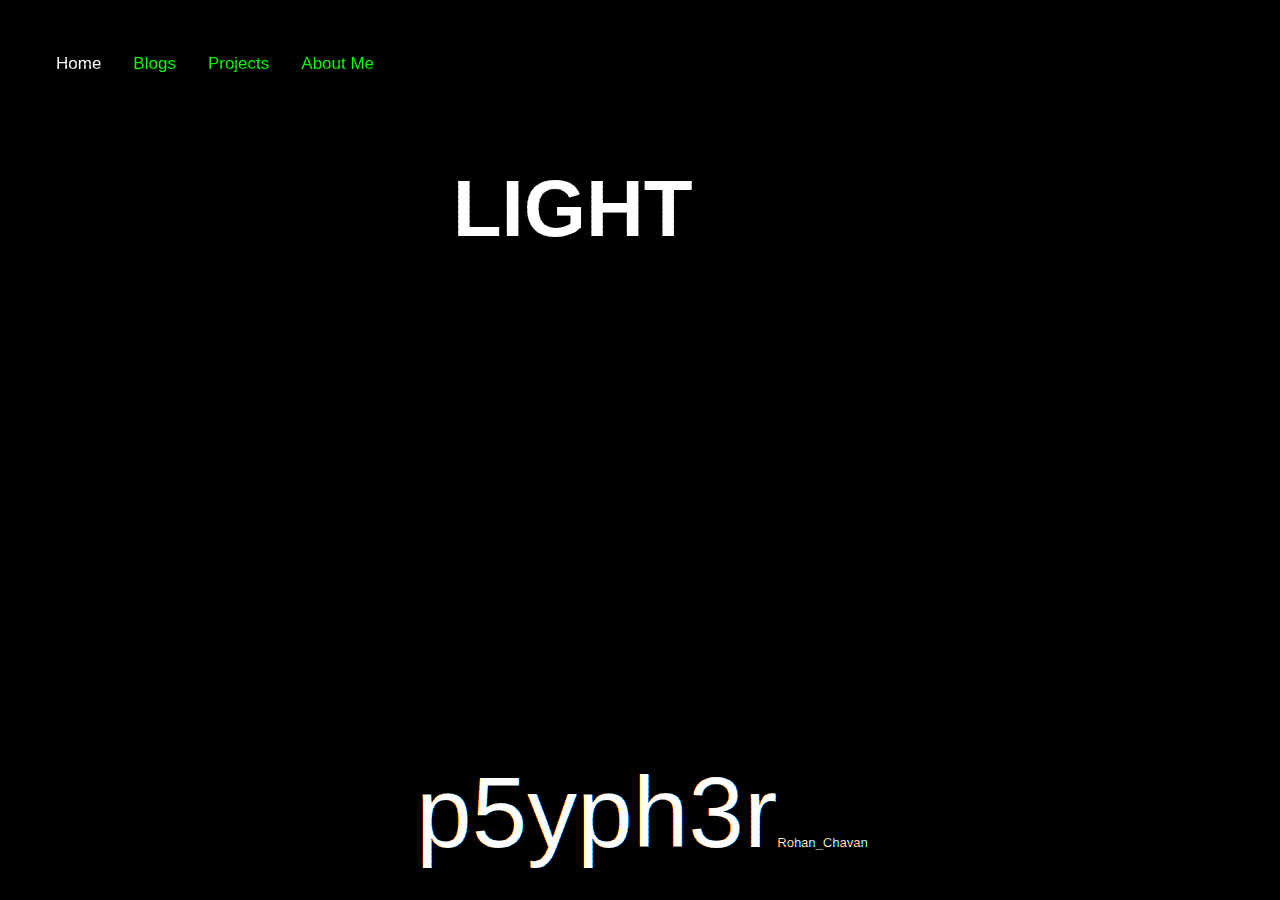
<file: index.html>
<!doctype html>
<html>
<head>
	<link rel="stylesheet" href="style.css">
	<link rel="stylesheet" href="style2.css">

</head>
<body>
<div class="topnav">
  <a class="active" href="#">Home</a>
  <a href="https://medium.com/@rohanchavan">Blogs</a>
  <a href="https://github.com/p5yph3r/">Projects</a>
  <a href="aboutme.html">About Me</a>

</div>

	<div class="logo">

  	 	<div class="x">p5yph3r<font size="2">Rohan_Chavan</font></div>
   		<div class="y">p5yph3r<font size="2">Rohan_Chavan</font></div>
   		<div class="z">p5yph3r<font size="2">Rohan_Chavan</font></div>


   	</div>

    <div class ="text">
	  	<h2>
		  <span>There's</span>  
		  <span class="light">light</span> 
		  <span> even in</span> 
		  <span>the darkest</span>  
		  <span>places</span>

		</h2>
	</div>
	
</body>
</html>
</file>
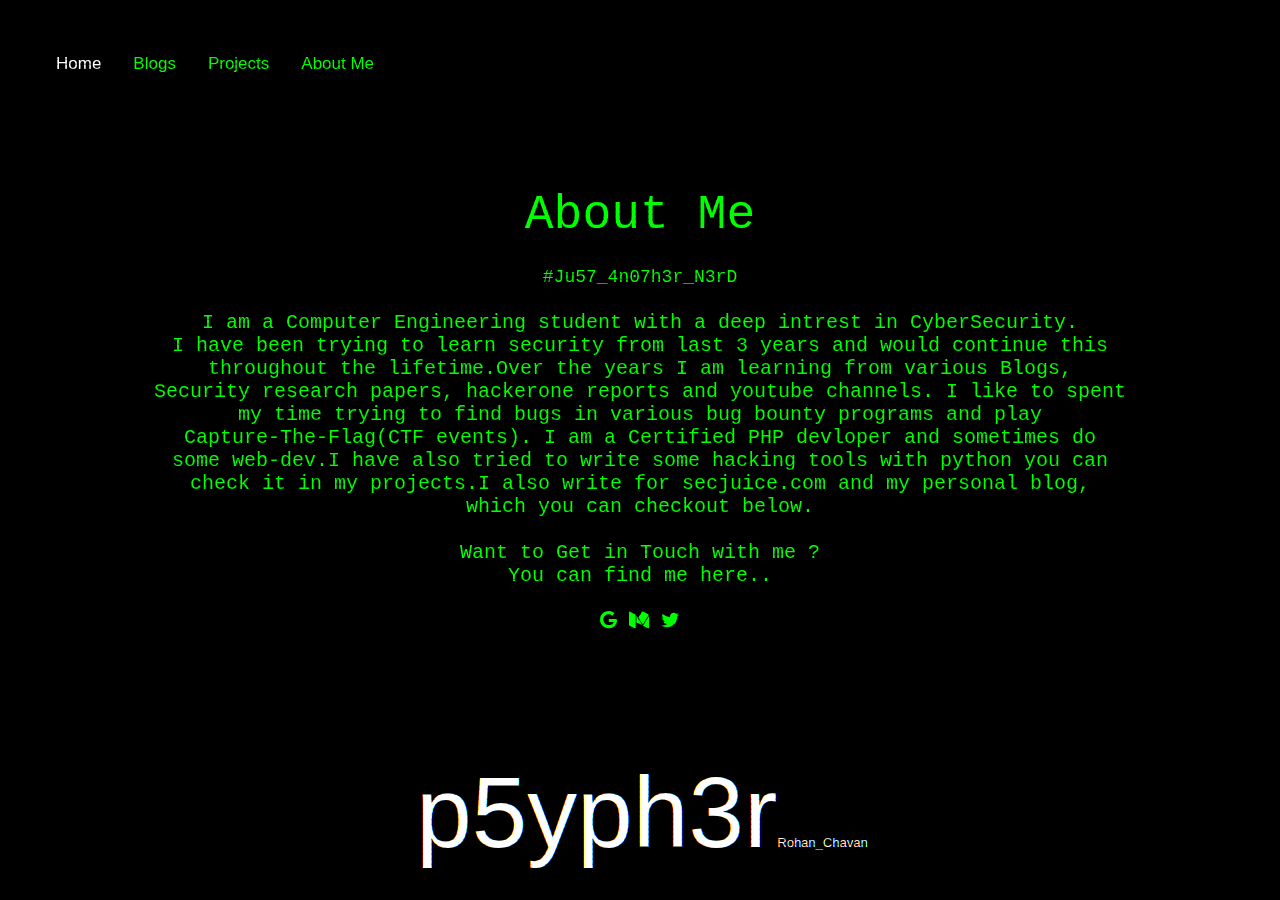
<file: aboutme.html>
<!doctype html>
<html>
<head>
	<link rel="stylesheet" href="style.css">
	<link rel="stylesheet" href="style2.css">
	<!-- Add icon library -->
	<link rel="stylesheet" href="https://cdnjs.cloudflare.com/ajax/libs/font-awesome/4.7.0/css/font-awesome.min.css">
	
</head>
<style>
	p{
	  color: lime; 
	  font-family: "Courier";
	  font-size: 20px;
	  margin: 100px 10px 10px 10px;
	  white-space: nowrap;
	  overflow: hidden;
	  width: 50em;
	  animation: type 4s steps(100, end); 
	}

	p:nth-child(2){
	  animation: type2 8s steps(60, end);
	}

	p a{
	  color: lime;
	  text-decoration: none;
	}

	span{
	  animation: blink 1s infinite;
	}

	@keyframes type{ 
	  from { width: 0; } 
	} 

	@keyframes type2{
	  0%{width: 0;}
	  50%{width: 0;}
	  100%{ width: 100; } 
	} 

	@keyframes blink{
	  to{opacity: .0;}
	}

	::selection{
	  background: black;
	}
</style>
<body>

<div class="topnav">
  <a class="active" href="index.html">Home</a>
  <a href="https://medium.com/@rohanchavan">Blogs</a>
  <a href="https://github.com/p5yph3r/">Projects</a>
  <!-- <a href="acm.html">Achivements</a> -->
  <a href="#">About Me</a>

</div>
	<center>
	<p><font size="25px">About Me</font><br><br><font size="4">#Ju57_4n07h3r_N3rD</font><br><br>I am a Computer Engineering student with a deep intrest in CyberSecurity.<br>I have been trying to learn security from last 3 years and would continue this <br> throughout the lifetime.Over the years I am learning from various Blogs, <br>Security research papers, hackerone reports and youtube channels. I like to spent<br> my time trying to find bugs in various bug bounty programs and play<br> Capture-The-Flag(CTF events). I am a Certified PHP devloper and sometimes do<br> some web-dev.I have also tried to write some hacking tools with python you can <br>check it in my projects.I also write for secjuice.com and my personal blog,<br> which you can checkout below.<br><br>Want to Get in Touch with me ?<br>You can find me here..<br><br><a href="mailto:rohanchavan1918@gmail.com" class="fa fa-google"></a>&nbsp;<a href="https://medium.com/@rohanchavan" class="fa fa-medium"></a>
<a href="https://twitter.com/rohanchavan1918" class="fa fa-twitter"></a></p>


	 </center>
	
	<div class="logo">
  	 	<div class="x">p5yph3r<font size="2">Rohan_Chavan</font></div>
   		<div class="y">p5yph3r<font size="2">Rohan_Chavan</font></div>
   		<div class="z">p5yph3r<font size="2">Rohan_Chavan</font></div>
   	</div>
</body>
</html>
</file>
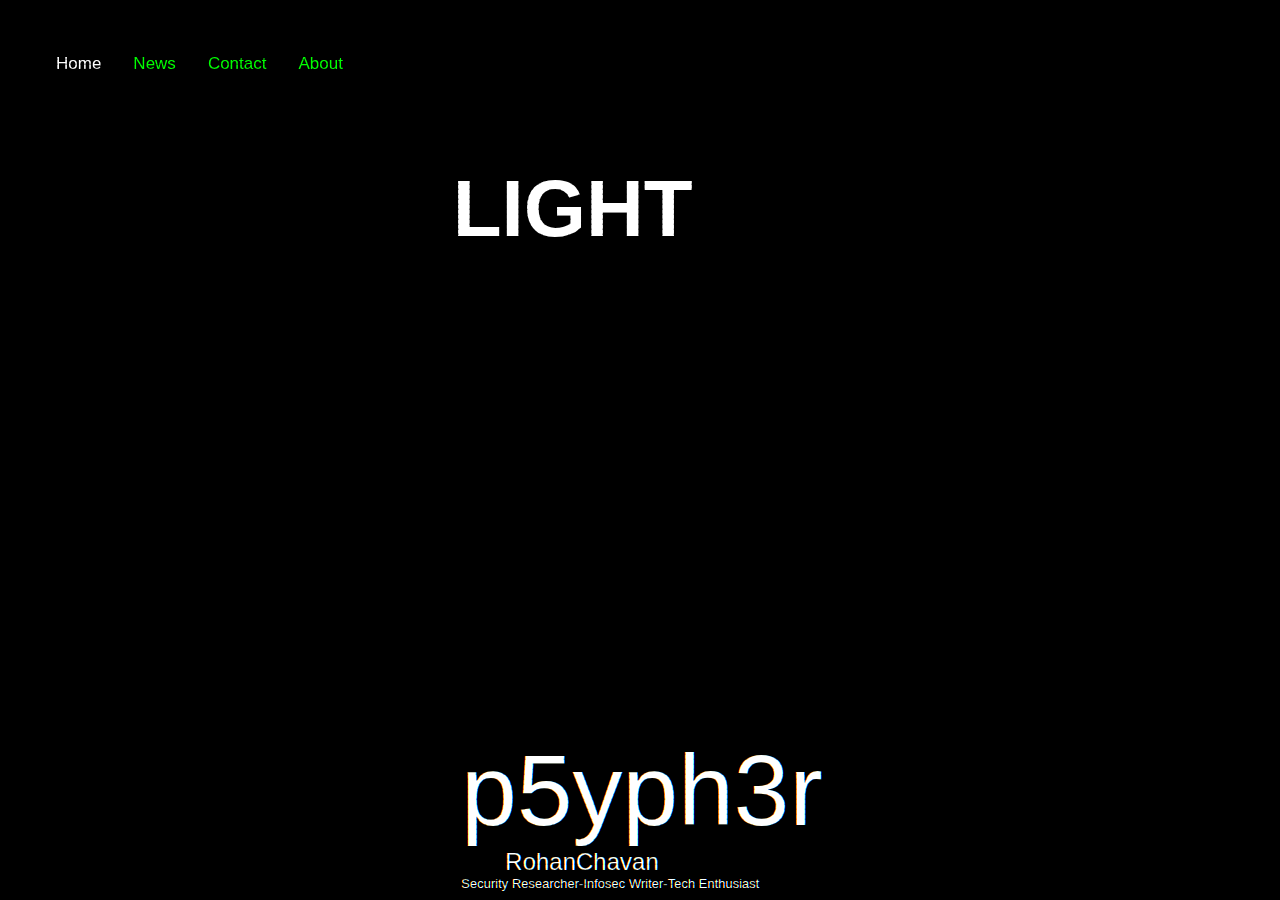
<file: word.html>
<html>
<head>
	<link rel="stylesheet" href="style.css">
	<link rel="stylesheet" href="style2.css">
	<style>
		/* Add a black background color to the top navigation */
		.topnav {
		    background-color: #000;
		    overflow: hidden;
		}

		/* Style the links inside the navigation bar */
		.topnav a {
		    float: left;
		    color: #00ff00;
		    text-align: center;
		    padding: 14px 16px;
		    text-decoration: none;
		    font-size: 17px;
		}

		/* Change the color of links on hover */
		.topnav a:hover {
		    background-color: #00ff00;
		    color: black;
		}

		/* Add a color to the active/current link */
		.topnav a.active {
		    background-color: #000;
		    color: white;
		}


	</style>
</head>
<body>
<div class="topnav">
  <a class="active" href="#home">Home</a>
  <a href="#news">News</a>
  <a href="#contact">Contact</a>
  <a href="#about">About</a>

</div>

	<div class="logo">
  	 	<div class="x">p5yph3r <br><font size="5px">&nbsp;&nbsp;&nbsp;&emsp;RohanChavan<br><font size="2px">Security Researcher-Infosec Writer-Tech Enthusiast</font></font></div>
   		<div class="y">p5yph3r<br><font size="5px">&nbsp;&nbsp;&nbsp;&emsp;RohanChavan<br><font size="2px">Security Researcher-Infosec Writer-Tech Enthusiast</font></font></div>
   		<div class="z">p5yph3r<br><font size="5px">&nbsp;&nbsp;&nbsp;&emsp;RohanChavan<br><font size="2px">Security Researcher-Infosec Writer-Tech Enthusiast</font></font></div>
   	</div>
	<!---
	<div class="text">
  	 	<div class="r">p5yph3r <br><font size="5px">&nbsp;&nbsp;&nbsp;&nbsp;RohanChavan</font></div>
   		<div class="g">p5yph3r<br><font size="5px">&nbsp;&nbsp;&nbsp;&nbsp;RohanChavan</font></div>
   		<div class="b">p5yph3r<br><font size="5px">&nbsp;&nbsp;&nbsp;&nbsp;RohanChavan</font></div>
   	</div>
  -->
    <div class ="text">
  	<h2>
	  <span>There's</span>  
	  <span class="light">light</span> 
	  <span> even in</span> 
	  <span>the darkest</span>  
	  <span>places</span>
	</h2>
</div>
</body>
</html>
</file>
<file: style.css>
body {
  font-family: 'Source Sans Pro', sans-serif;
  background-color: #323133;
}
body:after {
  content: '';
  position: absolute;
  top: 5px;
  left: 5px;
  right: 0px;
  bottom: 0px;
  z-index: 1000;
  background: repeating-linear-gradient(0deg, #111 0px, #111 1px, transparent 2px, transparent 5px);
  background-size: 100% 5px;
  animation: lines 3s ease-out infinite;
  opacity: 0.3;
  mix-blend-mode: color-burn;
  pointer-events: none;
}
/*--------------------------------------------------*/
body .text, body .text > * {
  position: absolute;
  top: 30%;
  left: 50%;
  transform: translate(-50%, -50%);
}
body .text > * {
  font-size: 80px;
  animation: giggle 1s ease infinite;
  mix-blend-mode: difference;
}
body .text .r {
  color: #f00;
  left: -0.5px;
}
body .text .g {
  color: #0f0;
  animation-delay: -0.67s;
}
body .text .b {
  color: #00f;
  animation-delay: -0.33s;
  left: 0.5px;
}
/*--------------------------------------------------*/
@keyframes giggle {
  0%, 100% {
    transform: translate(-50%, -50%) translateY(-2px);
  }
  50% {
    transform: translate(-50%, -50%) translateY(2px);
  }
}
@keyframes lines {
  0% {
    background-position: 0px 0px;
  }
  100% {
    background-position: 0px 25px;
  }
}
/*--------------------------------------------------*/
/*the logo things*/
body .logo, body .logo > * {
  position: absolute;
  top: 90%;
  left: 50%;
  transform: translate(-50%, -50%);
}
body .logo > * {
  font-size: 100px;
  animation: giggle 1s ease infinite;
  mix-blend-mode: difference;
  margin: 2px;
}
body .logo .x {
  color: #f00;
  left: -0.5px;
}
body .logo .y {
  color: #0f0;
  animation-delay: -0.67s;
}
body .logo .z {
  color: #00f;
  animation-delay: -0.33s;
  left: 0.5px;
}
/*--------------------------------------------------*/
    /* Add a black background color to the top navigation */
    .topnav {
        background-color: #000;
        overflow: hidden;
    }

    /* Style the links inside the navigation bar */
    .topnav a {
        float: left;
        color: #00ff00;
        text-align: center;
        padding: 14px 16px;
        text-decoration: none;
        font-size: 17px;
    }

    /* Change the color of links on hover */
    .topnav a:hover {
        background-color: #00ff00;
        color: black;
    }

    /* Add a color to the active/current link */
    .topnav a.active {
        background-color: #000;
        color: white;
    }
  /*-----------------------------------------*/
</file>
<file: style2.css>
body {
  background: #000;
  padding: 2rem;
}
h2 {
  font-family: 'Arial';
  color: #fff;
  text-transform: uppercase;
  font-weight: bold;
  font-size: 3rem;
  line-height: 0.75;
}
span {
  display: block;
  margin-left: 12px;
  margin-bottom: 25px;
}
span:not(.light) {
  opacity: 0;
  animation: flashText 0.5s ease-out alternate infinite;
}
span.light {
  position: relative;
  display: inline-block;
}
span.light:before {
  position: absolute;
  left: 0;
  top: -10%;
  width: 100%;
  height: 120%;
  background: #fff;
  filter: blur(10px);
  content: "";
  opacity: 0;
  animation: flash 0.5s ease-out alternate infinite;
}
@keyframes flash {
  to {
    opacity: 1;
  }
}
@keyframes flashText {
  to {
    opacity: 0.15;
  }
}
</file>
